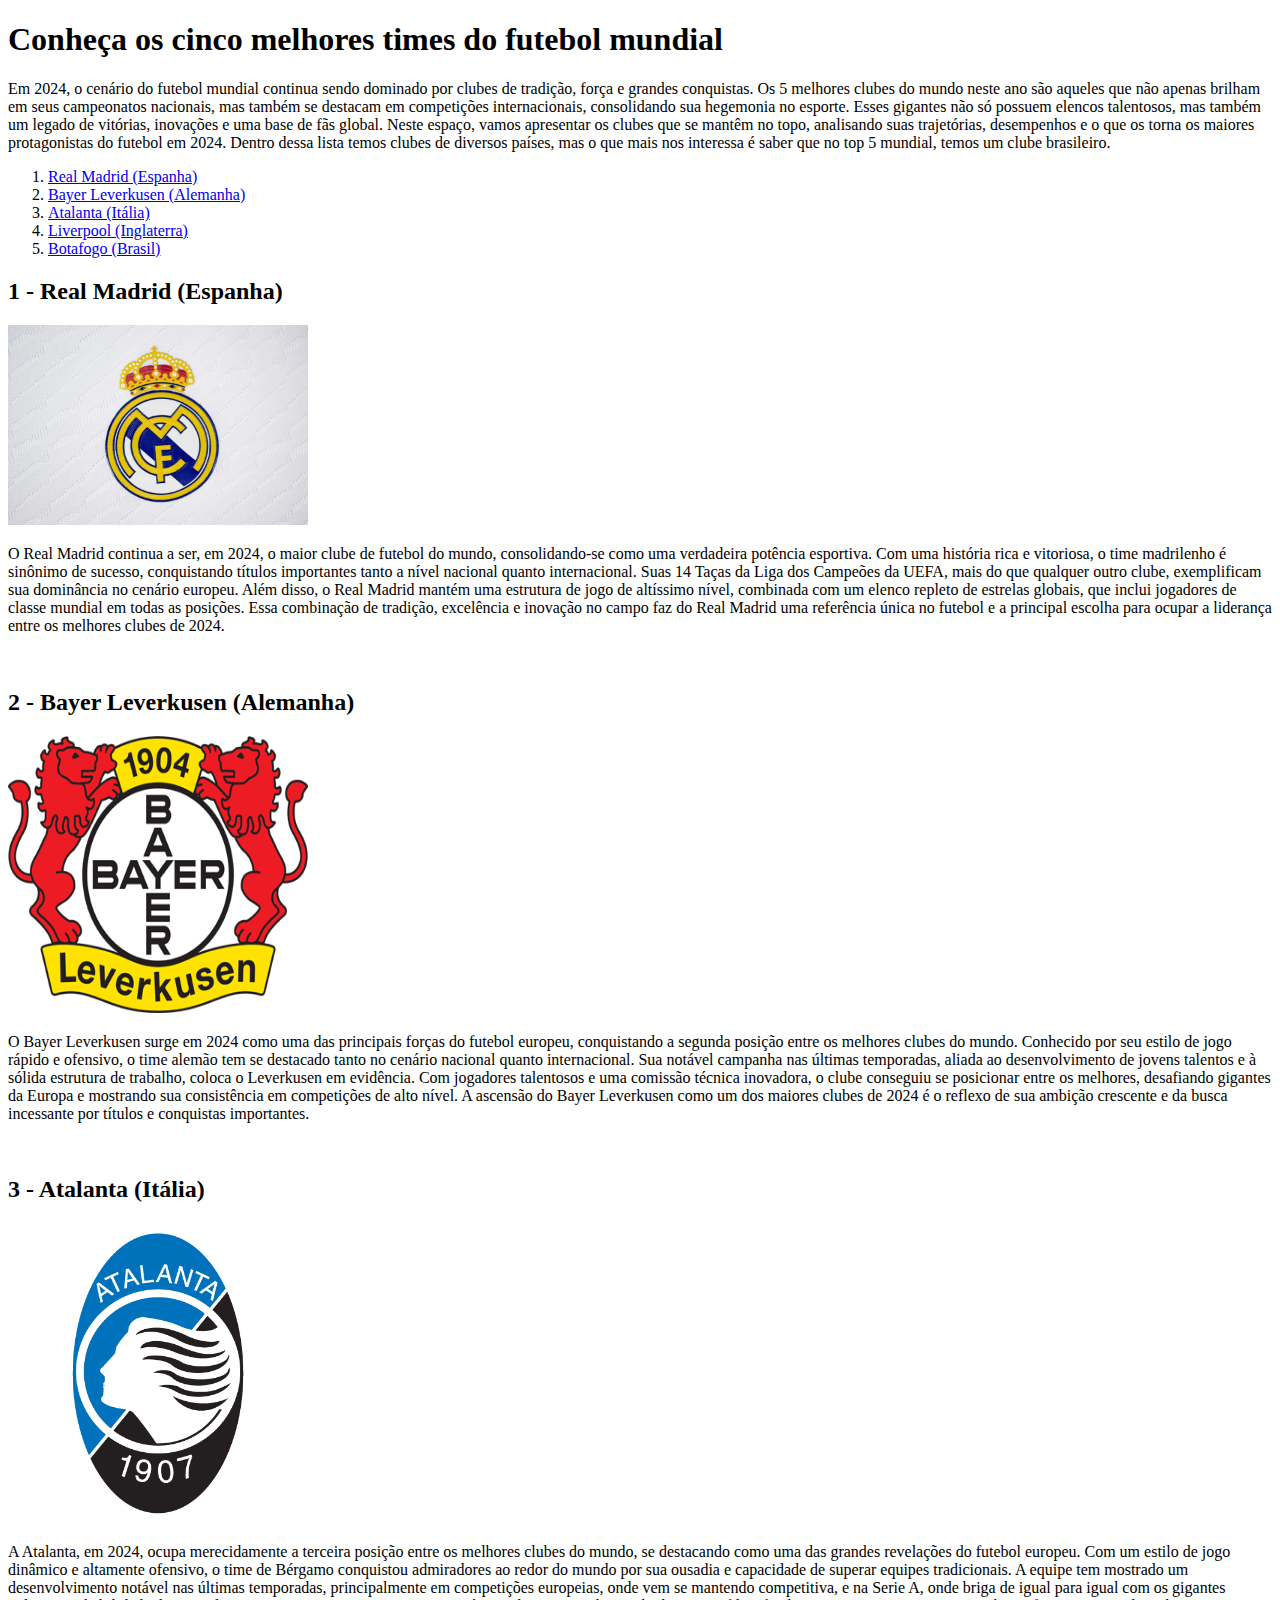
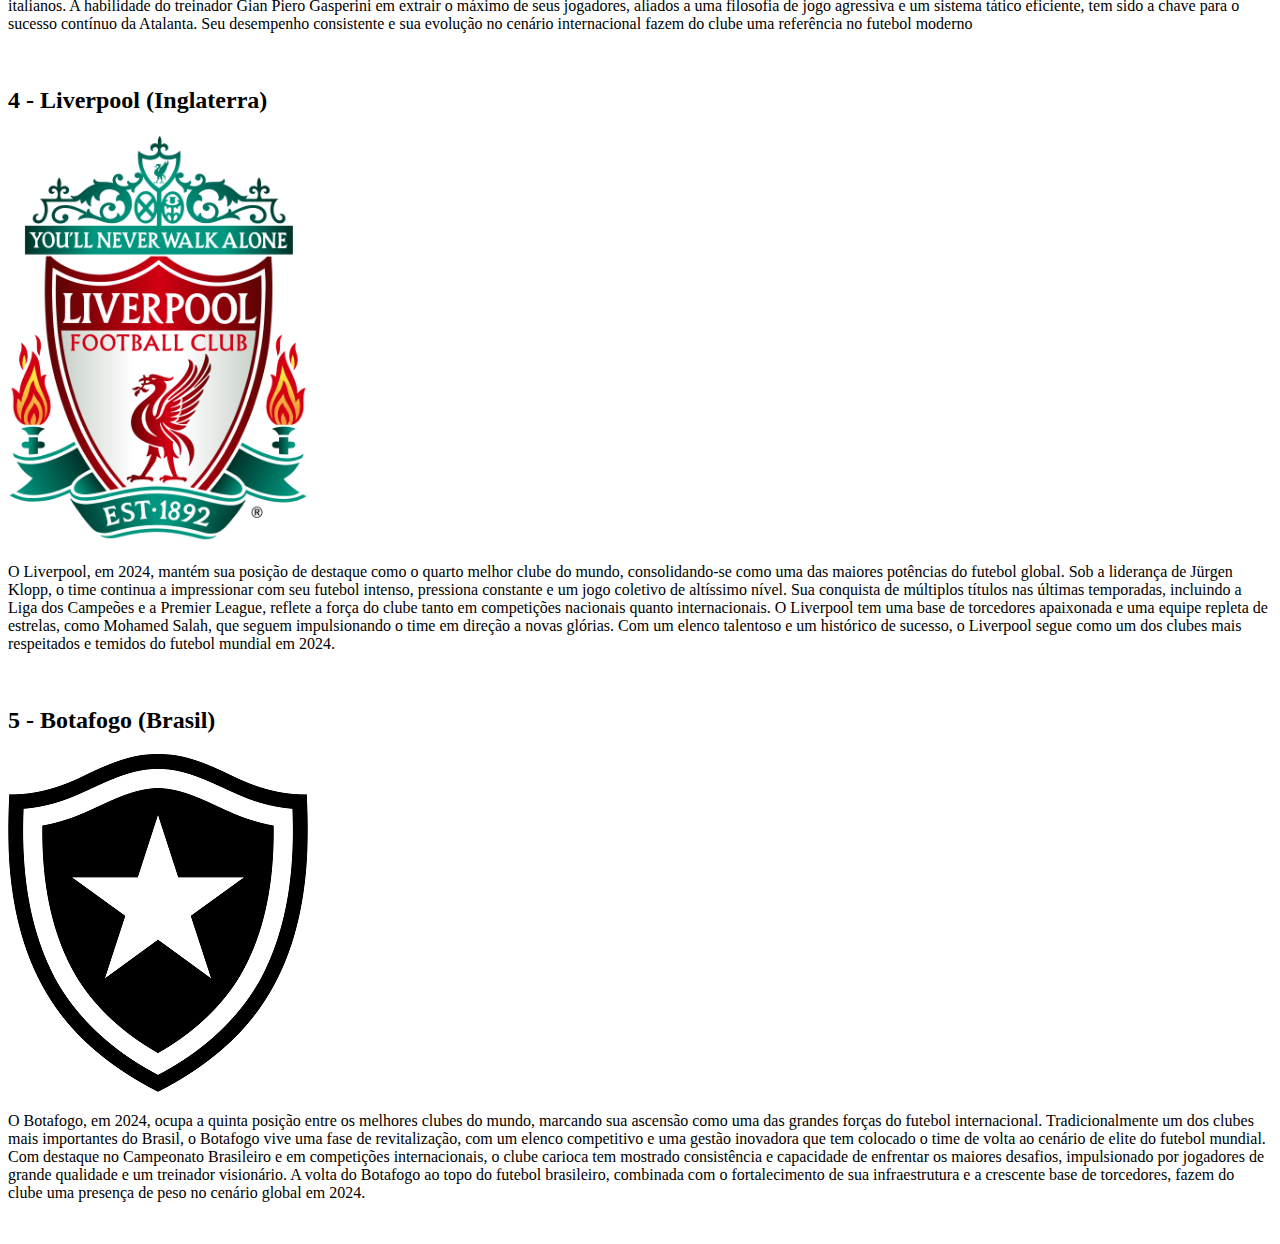
<file: index.html>
<!DOCTYPE html>
<html lang="pt-br">
    <head>
        <meta charset="UTF-8">
        <meta name="viewport" content="width=device-width, initial-scale=1.0">
        <title>Cinco melhores times de futebol</title>
    </head>
    <body>
        <!--Cabeçalho-->
        <section>
            <h1>Conheça os cinco melhores times do futebol mundial</h1>
            <p>Em 2024, o cenário do futebol mundial continua sendo dominado por
                clubes de tradição, força e grandes conquistas. Os 5 melhores
                clubes do mundo neste ano são aqueles que não apenas brilham em
                seus campeonatos nacionais, mas também se destacam em
                competições internacionais, consolidando sua hegemonia no
                esporte. Esses gigantes não só possuem elencos talentosos, mas
                também um legado de vitórias, inovações e uma base de fãs
                global. Neste espaço, vamos apresentar os clubes que se mantêm
                no topo, analisando suas trajetórias, desempenhos e o que os
                torna os maiores protagonistas do futebol em 2024. Dentro dessa
                lista temos clubes de diversos países, mas o que mais nos
                interessa é saber que no top 5 mundial, temos um clube
                brasileiro.</p>
        </section>
        <!--Lista de Clubes e suas colocações-->
        <section>
            <ol>
                <li>
                    <a href="#Real Madrid">Real Madrid (Espanha)</a>
                </li>
                <li>
                    <a href="#Bayer Leverkusen">Bayer Leverkusen (Alemanha)</a>
                </li>
                <li>
                    <a href="#Atalanta">Atalanta (Itália)</a>
                </li>
                <li>
                    <a href="#Liverpool">Liverpool (Inglaterra)</a>
                </li>
                <li>
                    <a href="#Botafogo">Botafogo (Brasil)</a>
                </li>
            </ol>
        </section>
        <!--Apresentação dos clubes-->
        <section>
            <h2 id="Real Madrid">1 - Real Madrid (Espanha)</h2>
            <a href="pages/Page1_Real.html"><img src="img/Img_RealMadrid.webp"
                    width="300" height="200"></a>
            <p>O Real Madrid continua a ser, em 2024, o maior clube de futebol
                do mundo, consolidando-se como uma verdadeira potência
                esportiva. Com uma história rica e vitoriosa, o time madrilenho
                é sinônimo de sucesso, conquistando títulos importantes tanto a
                nível nacional quanto internacional. Suas 14 Taças da Liga dos
                Campeões da UEFA, mais do que qualquer outro clube, exemplificam
                sua dominância no cenário europeu. Além disso, o Real Madrid
                mantém uma estrutura de jogo de altíssimo nível, combinada com
                um elenco repleto de estrelas globais, que inclui jogadores de
                classe mundial em todas as posições. Essa combinação de
                tradição, excelência e inovação no campo faz do Real Madrid uma
                referência única no futebol e a principal escolha para ocupar a
                liderança entre os melhores clubes de 2024.</p>
            <br>

            <h2 id="Bayer Leverkusen">2 - Bayer Leverkusen (Alemanha)</h2>
            <a href="pages/Page2_Bayer.html"><img src="img/Bayer_Leverkusen.png"
                    width="300" height="277"></a>
            <p>O Bayer Leverkusen surge em 2024 como uma das principais forças
                do futebol europeu, conquistando a segunda posição entre os
                melhores clubes do mundo. Conhecido por seu estilo de jogo
                rápido e ofensivo, o time alemão tem se destacado tanto no
                cenário nacional quanto internacional. Sua notável campanha nas
                últimas temporadas, aliada ao desenvolvimento de jovens talentos
                e à sólida estrutura de trabalho, coloca o Leverkusen em
                evidência. Com jogadores talentosos e uma comissão técnica
                inovadora, o clube conseguiu se posicionar entre os melhores,
                desafiando gigantes da Europa e mostrando sua consistência em
                competições de alto nível. A ascensão do Bayer Leverkusen como
                um dos maiores clubes de 2024 é o reflexo de sua ambição
                crescente e da busca incessante por títulos e conquistas
                importantes.</p>
            <br>

            <h2 id="Atalanta">3 - Atalanta (Itália)</h2>
            <a href="pages/Page3_Atalanta.html"><img
                    src="img/atalanta_escudo.png" width="300" height="300"></a>
            <p>A Atalanta, em 2024, ocupa merecidamente a terceira posição entre
                os melhores clubes do mundo, se destacando como uma das grandes
                revelações do futebol europeu. Com um estilo de jogo dinâmico e
                altamente ofensivo, o time de Bérgamo conquistou admiradores ao
                redor do mundo por sua ousadia e capacidade de superar equipes
                tradicionais. A equipe tem mostrado um desenvolvimento notável
                nas últimas temporadas, principalmente em competições europeias,
                onde vem se mantendo competitiva, e na Serie A, onde briga de
                igual para igual com os gigantes italianos. A habilidade do
                treinador Gian Piero Gasperini em extrair o máximo de seus
                jogadores, aliados a uma filosofia de jogo agressiva e um
                sistema tático eficiente, tem sido a chave para o sucesso
                contínuo da Atalanta. Seu desempenho consistente e sua evolução
                no cenário internacional fazem do clube uma referência no
                futebol moderno</p>
            <br>

            <h2 id="Liverpool">4 - Liverpool (Inglaterra)</h2>
            <a href="pages/Page4_Liverpool.html"><img
                    src="img/Liverpool.svg.png" width="300" height="409"></a>
            <p>O Liverpool, em 2024, mantém sua posição de destaque como o
                quarto melhor clube do mundo, consolidando-se como uma das
                maiores potências do futebol global. Sob a liderança de Jürgen
                Klopp, o time continua a impressionar com seu futebol intenso,
                pressiona constante e um jogo coletivo de altíssimo nível. Sua
                conquista de múltiplos títulos nas últimas temporadas, incluindo
                a Liga dos Campeões e a Premier League, reflete a força do clube
                tanto em competições nacionais quanto internacionais. O
                Liverpool tem uma base de torcedores apaixonada e uma equipe
                repleta de estrelas, como Mohamed Salah, que seguem
                impulsionando o time em direção a novas glórias. Com um elenco
                talentoso e um histórico de sucesso, o Liverpool segue como um
                dos clubes mais respeitados e temidos do futebol mundial em
                2024.</p>
            <br>

            <h2 id="Botafogo">5 - Botafogo (Brasil)</h2>
            <a href="pages/Page5_Botafogo.html"><img
                    src="img/Botafogo_de_Futebol_e_Regatas_logo.svg.png"
                    width="300" height="338"></a>
            <p>O Botafogo, em 2024, ocupa a quinta posição entre os melhores
                clubes do mundo, marcando sua ascensão como uma das grandes
                forças do futebol internacional. Tradicionalmente um dos clubes
                mais importantes do Brasil, o Botafogo vive uma fase de
                revitalização, com um elenco competitivo e uma gestão inovadora
                que tem colocado o time de volta ao cenário de elite do futebol
                mundial. Com destaque no Campeonato Brasileiro e em competições
                internacionais, o clube carioca tem mostrado consistência e
                capacidade de enfrentar os maiores desafios, impulsionado por
                jogadores de grande qualidade e um treinador visionário. A volta
                do Botafogo ao topo do futebol brasileiro, combinada com o
                fortalecimento de sua infraestrutura e a crescente base de
                torcedores, fazem do clube uma presença de peso no cenário
                global em 2024.</p>
            <br>
        </section>
    </body>
</html>
</file>
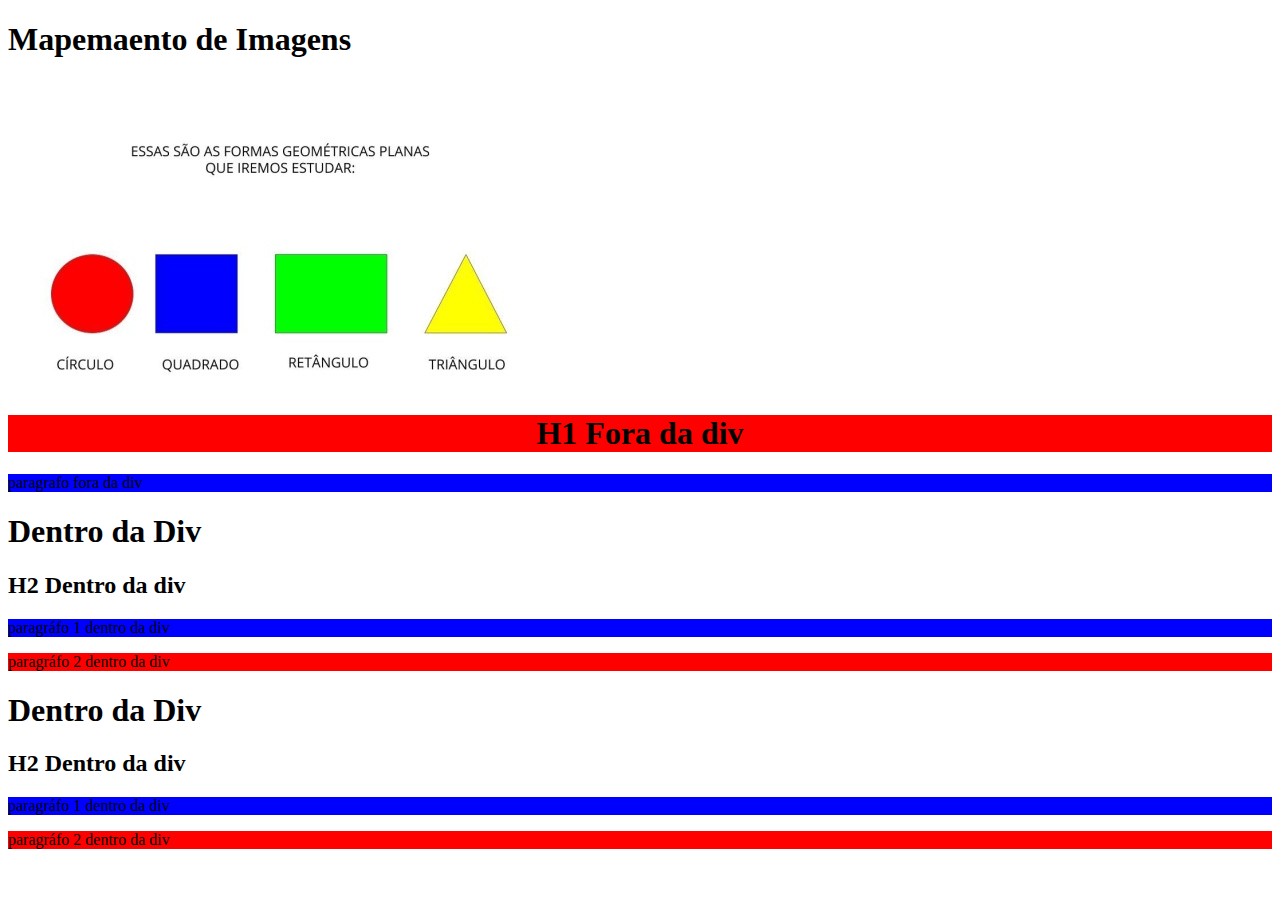
<file: pages/mapeamento.html>
<!DOCTYPE html>
<html lang="pt-br">
    <head>
        <meta charset="UTF-8">
        <meta name="viewport" content="width=device-width, initial-scale=1.0">
        <title>Mapeamento</title>
        <link rel="stylesheet" href="../css/estiloMap.css">
    </head>
    <body>
        <h1>Mapemaento de Imagens</h1>
        <img src="../img/imagem_mapeamento.jpg" alt
            usemap="#geraldo">
        <map name="geraldo">
            <area shape="rect" coords="230,251,149,175"
                href="https://www.globo.com/" alt>
            <area shape="circle" coords="85,214,40"
                href="https://www.globo.com/" alt>
            <area shape="poly" coords="458,179,419,250,499,251"
                href="https://www.globo.com/" alt>
            <area shape="rect" coords="268,174,377,251"
                href="https://www.globo.com/" alt>
        </map>

        <h1 class="fundo_vermelho centralizado">H1 Fora da div</h1>
        <p>paragrafo fora da div</p>

        <div id="Rafael">
            <h1>Dentro da Div</h1>
            <h2>H2 Dentro da div</h2>
            <p>paragráfo 1 dentro da div</p>
            <p class="fundo_vermelho">paragráfo 2 dentro da div</p>
        </div>
        <div>
            <h1>Dentro da Div</h1>
            <h2>H2 Dentro da div</h2>
            <p>paragráfo 1 dentro da div</p>
            <p class="fundo_vermelho">paragráfo 2 dentro da div</p>
        </div>

    </body>
</html>
</file>
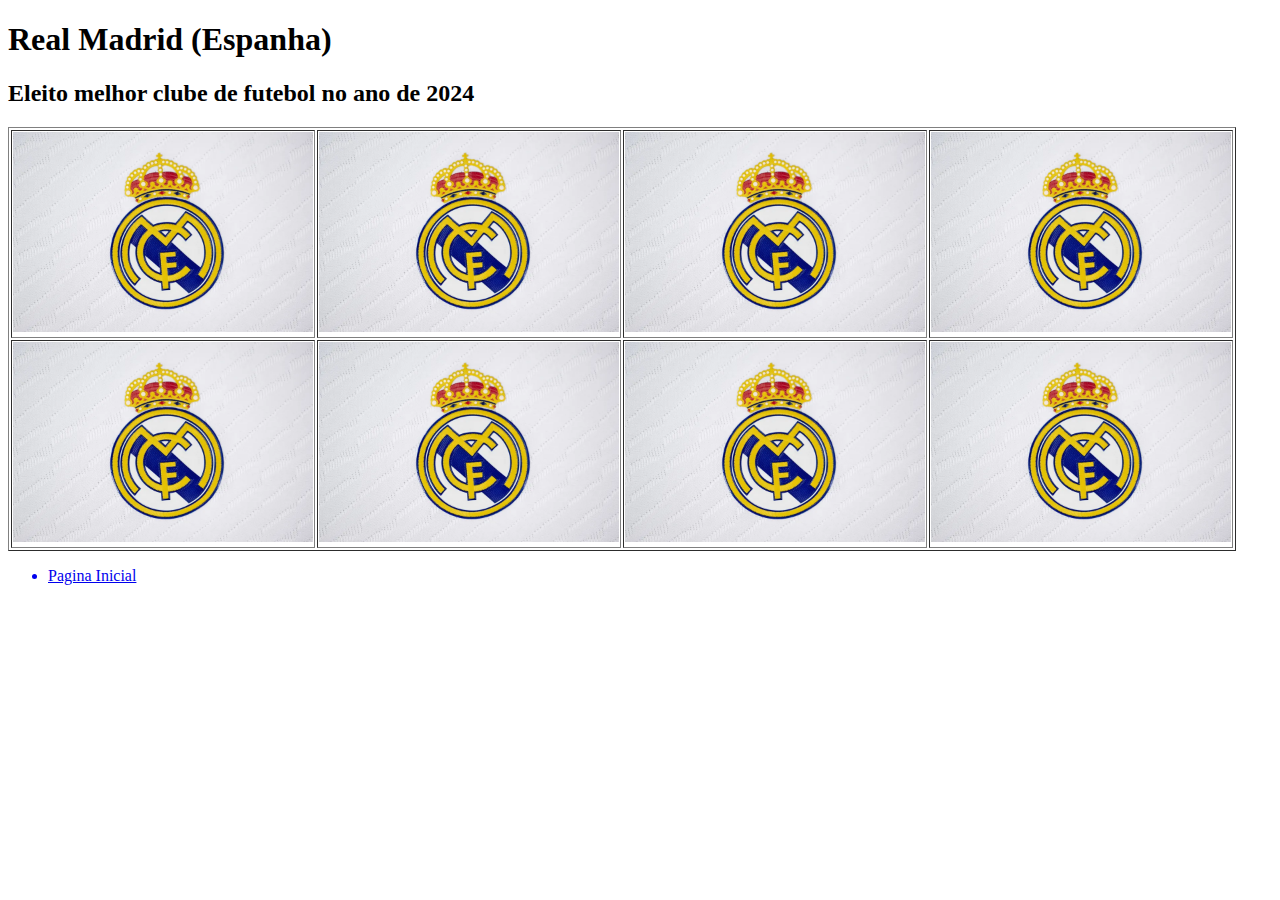
<file: pages/Page1_Real.html>
<!DOCTYPE html>
<html lang="en">
<head>
    <meta charset="UTF-8">
    <meta name="viewport" content="width=device-width, initial-scale=1.0">
    <title>Tabela Real Madrid</title>
</head>
<body>
    <h1>Real Madrid (Espanha)</h1>
    <h2>Eleito melhor clube de futebol no ano de 2024</h2>
    <table border="1">
        <tr>
            <td><img src="../img/Img_RealMadrid.webp" width="300" height="200"></td>
            <td><img src="../img/Img_RealMadrid.webp" width="300" height="200"></td>
            <td><img src="../img/Img_RealMadrid.webp" width="300" height="200"></td>
            <td><img src="../img/Img_RealMadrid.webp" width="300" height="200"></td>
        </tr>
            <td><img src="../img/Img_RealMadrid.webp" width="300" height="200"></td>
            <td><img src="../img/Img_RealMadrid.webp" width="300" height="200"></td>
            <td><img src="../img/Img_RealMadrid.webp" width="300" height="200"></td>
            <td><img src="../img/Img_RealMadrid.webp" width="300" height="200"></td>
    </table>
    <ul>
        <a href="../index.html"><li>Pagina Inicial</li></a>
    </ul>
</body>
</html>
</file>
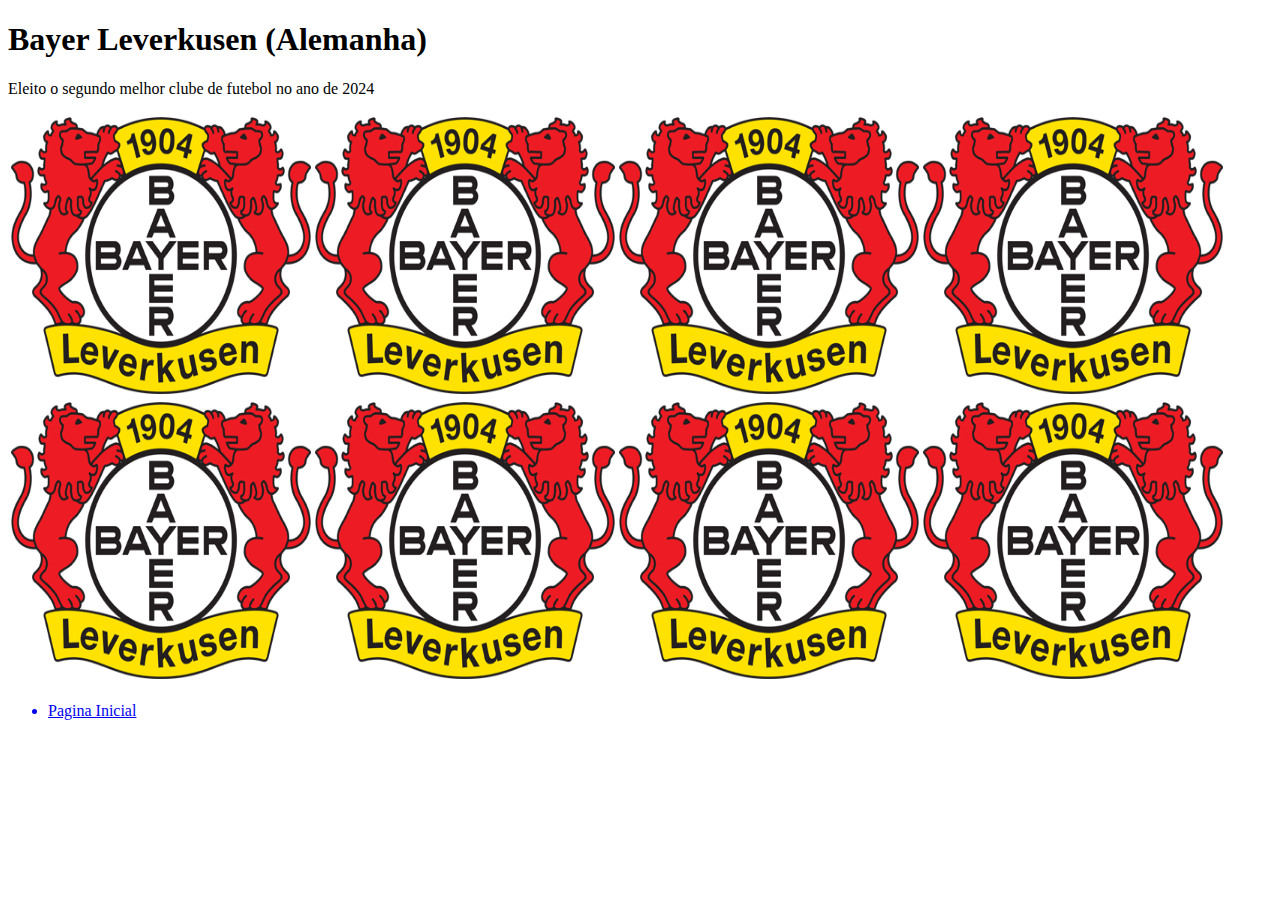
<file: pages/Page2_Bayer.html>
<!DOCTYPE html>
<html lang="en">
<head>
    <meta charset="UTF-8">
    <meta name="viewport" content="width=device-width, initial-scale=1.0">
    <title>Tabela Bayer Leverkusen</title>
</head>
<body>
    <h1>Bayer Leverkusen (Alemanha)</h1>
    <p>Eleito o segundo melhor clube de futebol no ano de 2024</p>
    <table>
        <tr>
            <td><img src="../img/Bayer_Leverkusen.png" width="300" height="277"></td>
            <td><img src="../img/Bayer_Leverkusen.png" width="300" height="277"></td>
            <td><img src="../img/Bayer_Leverkusen.png" width="300" height="277"></td>
            <td><img src="../img/Bayer_Leverkusen.png" width="300" height="277"></td>
        </tr>
            <td><img src="../img/Bayer_Leverkusen.png" width="300" height="277"></td>
            <td><img src="../img/Bayer_Leverkusen.png" width="300" height="277"></td>
            <td><img src="../img/Bayer_Leverkusen.png" width="300" height="277"></td>
            <td><img src="../img/Bayer_Leverkusen.png" width="300" height="277"></td>
    </table>
    <ul>
        <a href="../index.html"><li>Pagina Inicial</li></a>
    </ul>
</body>
</html>
</file>
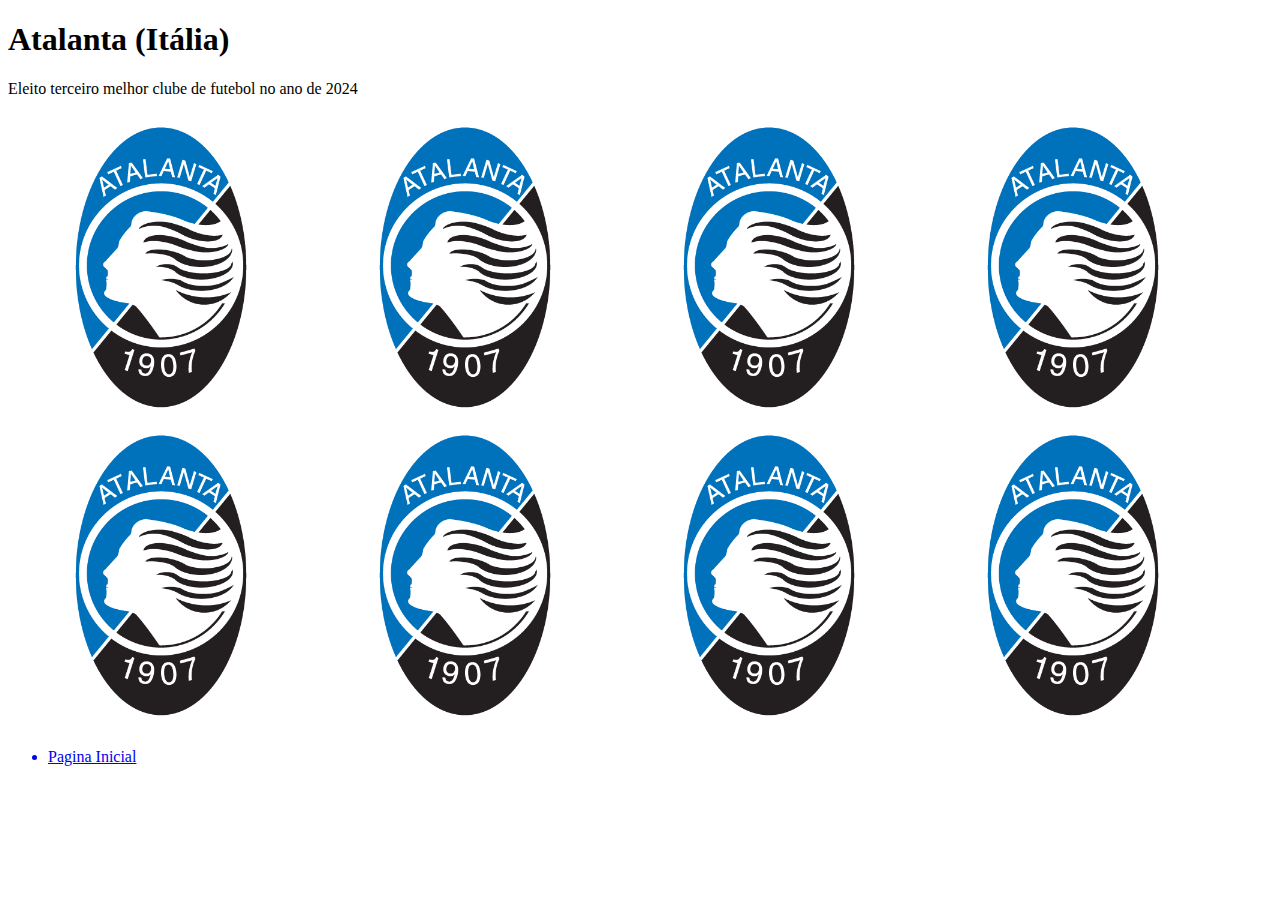
<file: pages/Page3_Atalanta.html>
<!DOCTYPE html>
<html lang="en">
<head>
    <meta charset="UTF-8">
    <meta name="viewport" content="width=device-width, initial-scale=1.0">
    <title>Tabela Atalanta</title>
</head>
<body>
    <h1>Atalanta (Itália)</h1>
    <p>Eleito terceiro melhor clube de futebol no ano de 2024</p>
    <table>
        <tr>
           <td><img src="../img/atalanta_escudo.png" width="300" height="300"></td>
           <td><img src="../img/atalanta_escudo.png" width="300" height="300"></td>
           <td><img src="../img/atalanta_escudo.png" width="300" height="300"></td>
           <td><img src="../img/atalanta_escudo.png" width="300" height="300"></td>
        </tr>
        <tr>
            <td><img src="../img/atalanta_escudo.png" width="300" height="300"></td>
            <td><img src="../img/atalanta_escudo.png" width="300" height="300"></td>
            <td><img src="../img/atalanta_escudo.png" width="300" height="300"></td>
            <td><img src="../img/atalanta_escudo.png" width="300" height="300"></td>
        </tr>
    </table>
    <ul>
        <a href="../index.html"><li>Pagina Inicial</li></a>
    </ul>
</body>
</html>
</file>
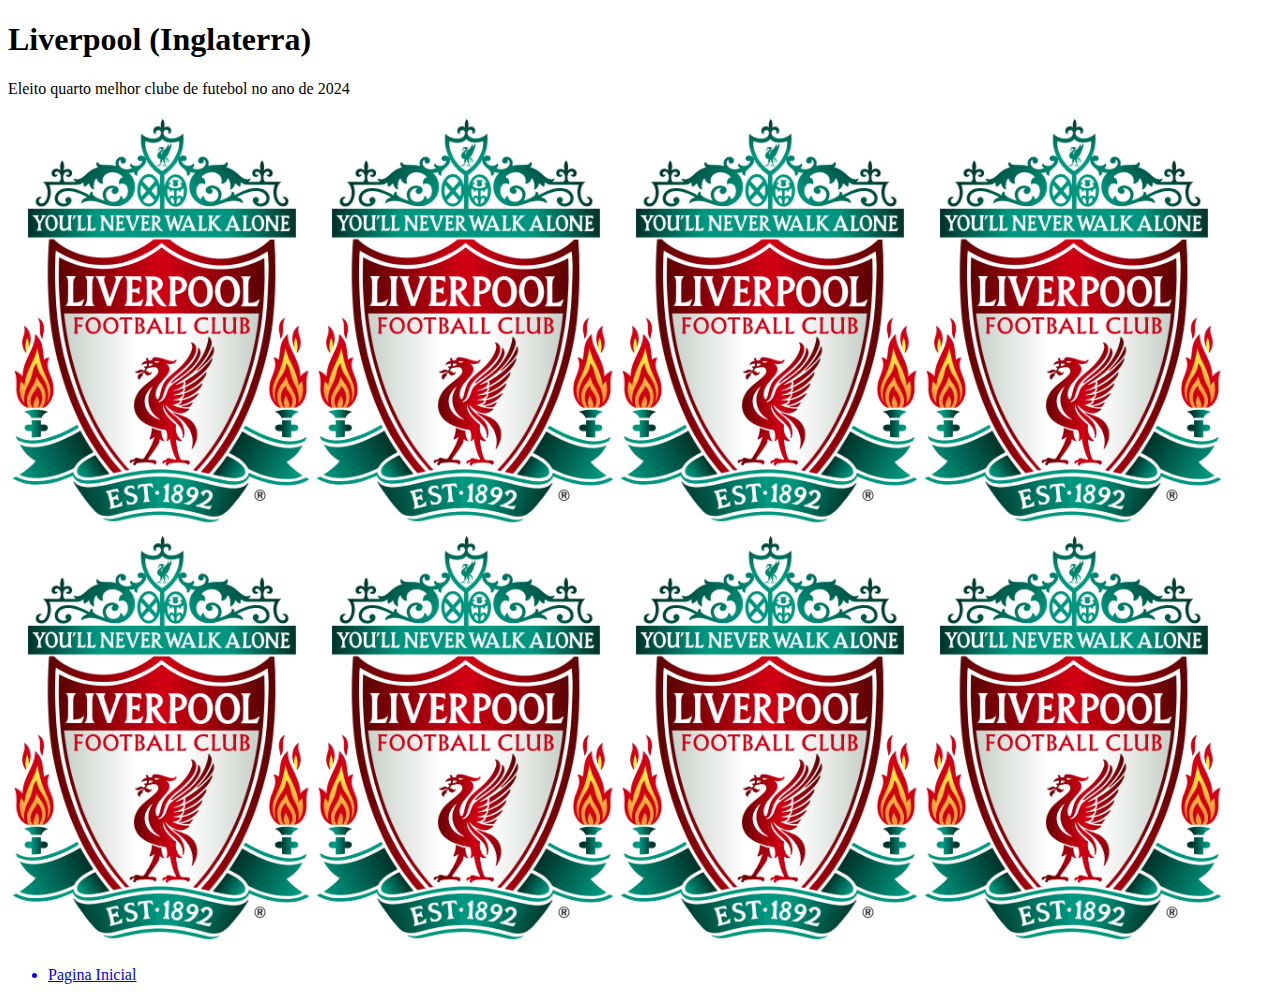
<file: pages/Page4_Liverpool.html>
<!DOCTYPE html>
<html lang="en">
<head>
    <meta charset="UTF-8">
    <meta name="viewport" content="width=device-width, initial-scale=1.0">
    <title>Tabela Liverpool</title>
</head>
<body>
    <h1>Liverpool (Inglaterra)</h1>
    <p>Eleito quarto melhor clube de futebol no ano de 2024</p>
    <table>
        <tr>
            <td><img src="../img/Liverpool.svg.png" width="300" height="409"></td>
            <td><img src="../img/Liverpool.svg.png" width="300" height="409"></td>
            <td><img src="../img/Liverpool.svg.png" width="300" height="409"></td>
            <td><img src="../img/Liverpool.svg.png" width="300" height="409"></td>
        </tr>
        <tr>
            <td><img src="../img/Liverpool.svg.png" width="300" height="409"></td>
            <td><img src="../img/Liverpool.svg.png" width="300" height="409"></td>
            <td><img src="../img/Liverpool.svg.png" width="300" height="409"></td>
            <td><img src="../img/Liverpool.svg.png" width="300" height="409"></td>
        </tr>
    </table>
    <ul>
        <a href="../index.html"><li>Pagina Inicial</li></a>
    </ul>
</body>
</html>
</file>
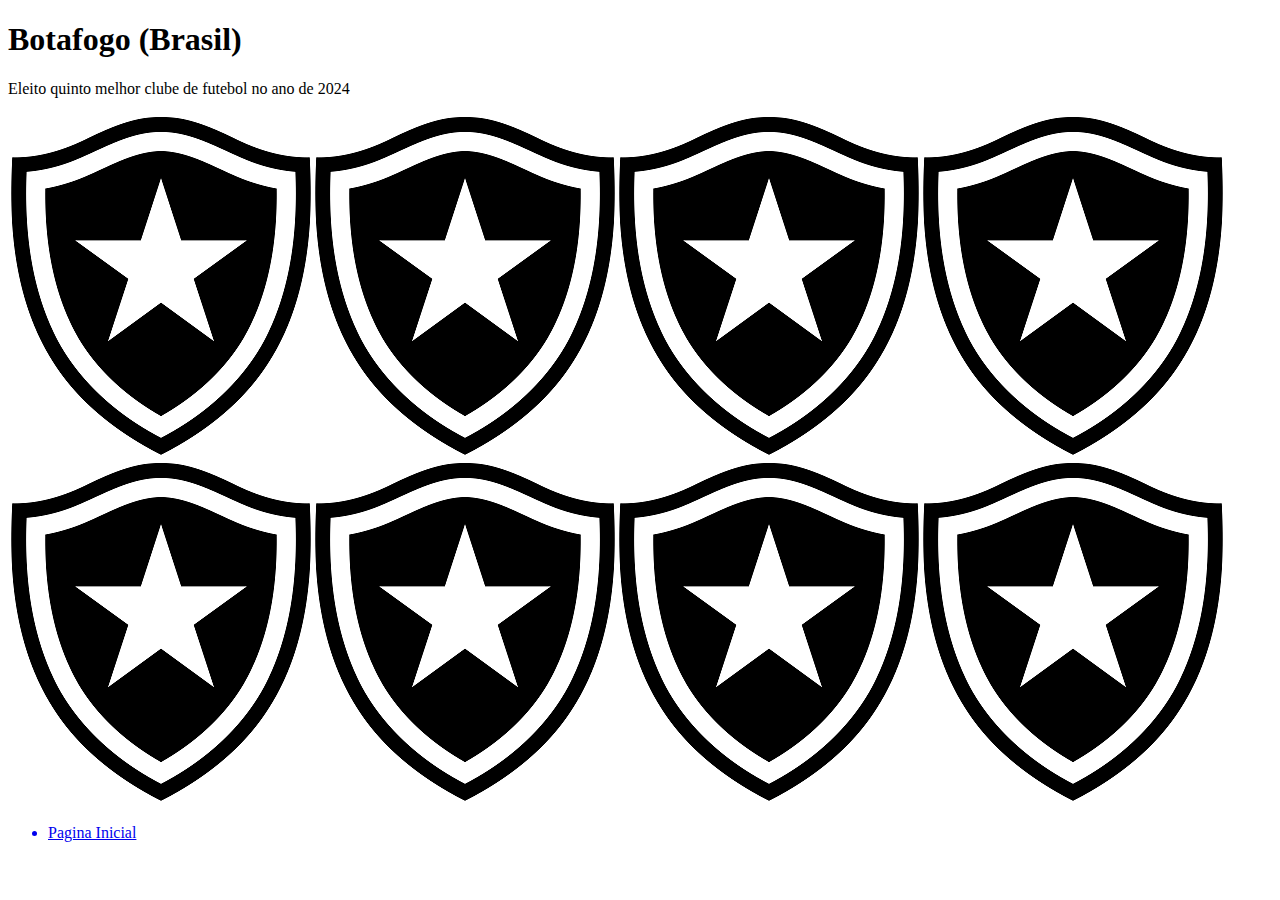
<file: pages/Page5_Botafogo.html>
<!DOCTYPE html>
<html lang="en">
<head>
    <meta charset="UTF-8">
    <meta name="viewport" content="width=device-width, initial-scale=1.0">
    <title>Tabela do Botafogo</title>
</head>
<body>
    <h1>Botafogo (Brasil)</h1>
    <p>Eleito quinto melhor clube de futebol no ano de 2024</p>
    <table>
        <tr>
            <td><img src="../img/Botafogo_de_Futebol_e_Regatas_logo.svg.png" width="300" height="338"></td>
            <td><img src="../img/Botafogo_de_Futebol_e_Regatas_logo.svg.png" width="300" height="338"></td>
            <td><img src="../img/Botafogo_de_Futebol_e_Regatas_logo.svg.png" width="300" height="338"></td>
            <td><img src="../img/Botafogo_de_Futebol_e_Regatas_logo.svg.png" width="300" height="338"></td>
        </tr>
        <tr>
            <td><img src="../img/Botafogo_de_Futebol_e_Regatas_logo.svg.png" width="300" height="338"></td>
            <td><img src="../img/Botafogo_de_Futebol_e_Regatas_logo.svg.png" width="300" height="338"></td>
            <td><img src="../img/Botafogo_de_Futebol_e_Regatas_logo.svg.png" width="300" height="338"></td>
            <td><img src="../img/Botafogo_de_Futebol_e_Regatas_logo.svg.png" width="300" height="338"></td>
        </tr>
        </table>
    <ul>
        <a href="../index.html"><li>Pagina Inicial</li></a>
    </ul>

</body>
</html>
</file>
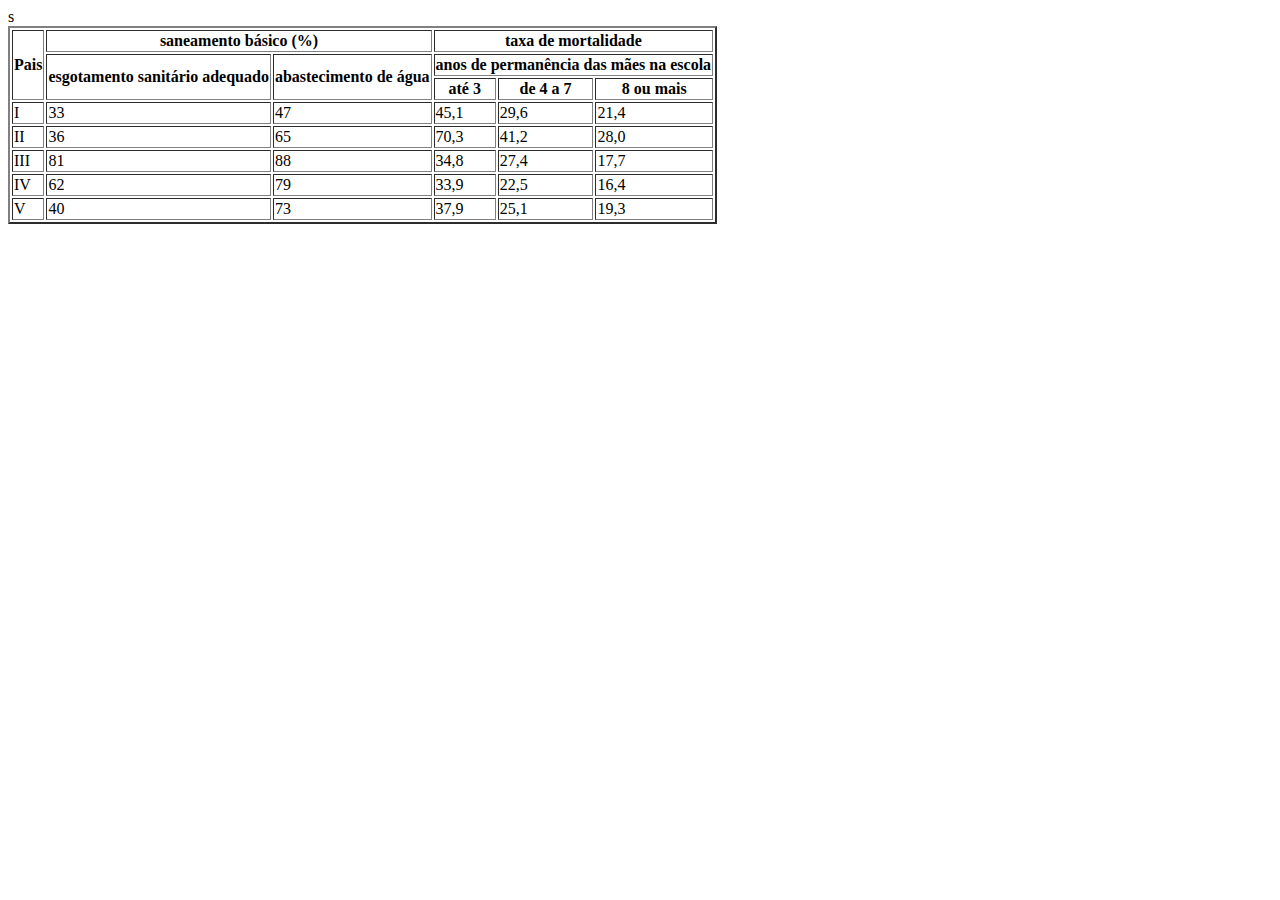
<file: pages/Tabela2.html>
<!DOCTYPE html>
<html lang="en">
<head>
    <meta charset="UTF-8">
    <meta name="viewport" content="width=device-width, initial-scale=1.0">
    <title>Tabela 2</title>
</head>
<body>
    <table border="2">
        <thead>
            <tr>
            <th rowspan="3">Pais</th>
            <th colspan="2">saneamento básico (%)</th>
            <th colspan="3">taxa de mortalidade</th>
        </tr>
            <th rowspan="2">esgotamento sanitário adequado</th>
            <th rowspan="2">abastecimento de água</th>
            <th colspan="3">anos de permanência das mães na escola</th>
        <tr>
            <th>até 3</th>
            <th>de 4 a 7</th>
            <th>8 ou mais</th>
        </tr>
        </thead>
        <tbody>
        <tr>
            <td>I</td>
            <td>33</td>
            <td>47</td>
            <td>45,1</td>
            <td>29,6</td>
            <td>21,4</td>
        </tr>
        <tr>
            <td>II</td>
            <td>36</td>
            <td>65</td>
            <td>70,3</td>
            <td>41,2</td>
            <td>28,0</td>
        </tr>
        <tr>
            <td>III</td>
            <td>81</td>
            <td>88</td>
            <td>34,8</td>
            <td>27,4</td>
            <td>17,7</td>
        </tr>
        <tr>
            <td>IV</td>
            <td>62</td>
            <td>79</td>
            <td>33,9</td>
            <td>22,5</td>
            <td>16,4</td>
        </tr>
        <tr>
            <td>V</td>
            <td>40</td>
            <td>73</td>
            <td>37,9</td>
            <td>25,1</td>
            <td>19,3</td>
        </tr>
        s
        </tbody>
        </table>
    </section>
    </body>
    </html>
</file>
<file: css/estiloMap.css>
p{
    background-color: blue;
}
#Rafael div {
    color: yellow;
}
#Rafael div p {
    background-color: green;
}
.fundo_vermelho {
    background-color: red;
}
.centralizado {
    text-align: center;
}
</file>
